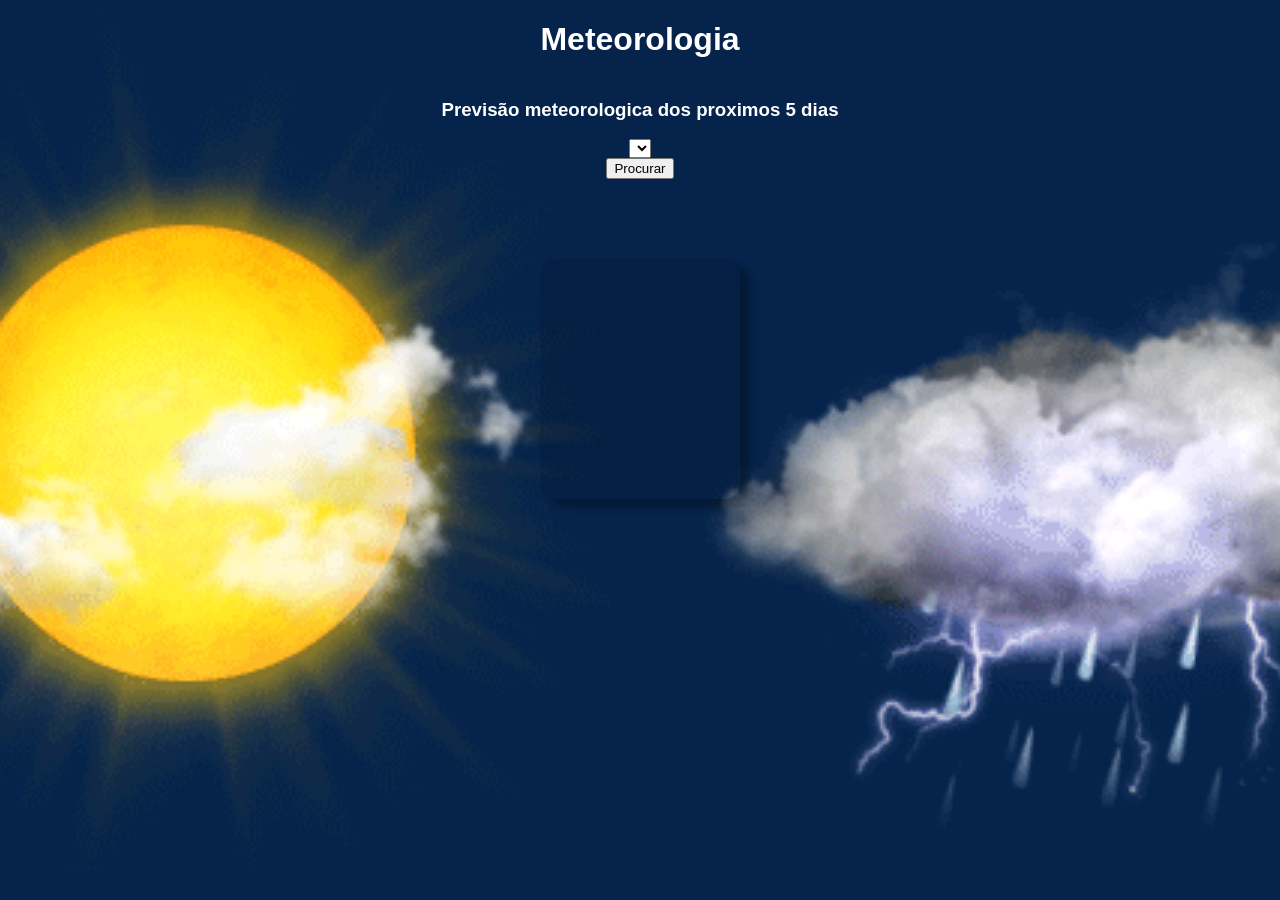
<file: 1ºANO/JS API/index.html>
<!DOCTYPE html>
<html lang="en">
<head>
    <meta charset="UTF-8">
    <meta name="viewport" content="width=device-width, initial-scale=1.0">
    <title>Meteorologia</title>
    <link rel="stylesheet" href="stylestyle.css">
</head>
<body>
  <header> <h1>Meteorologia<h1></header>
    <main>
    
        <div>
            <h3>Previsão meteorologica dos proximos 5 dias</h3>
            <label for="Regiao" id="botao"></label>
            <select id="Regiao"></select>
            <button id="buscar">Procurar</button>
        </div>
        
        <div id="prev">
            <h2 id="local-nome"></h2>
            <div id="previsao"></div>
        </div>
    </main>
</body>
<script src="ts.js"></script>
</html>
</file>
<file: 1ºANO/JS API/stylestyle.css>
body{
    background-image: url(aaa.gif);
    background-size: cover;
    background-position: center center; 
    background-attachment: fixed; 
    background-repeat: no-repeat; 
    margin: 0; 
    height: 100%;
    font-family: Arial, Helvetica, sans-serif
}

h1{
    color: rgb(255, 255, 255);
    text-align: center;
}


input{
    display: flex;
}

.prev{
    display: flex;
    flex-direction: column;
    align-items: center;
    color: aliceblue;
}



main div{
    color: rgb(255, 255, 255);
    display: flex;
    flex-direction: column;
    align-items: center;
}

.Regiao{
    display: flex;
    flex-direction: row;
}


#previsao {
    display: flex;
    flex-direction: row;
    gap: 50px; 
    justify-content: center;
    margin-top: 40px;
}

#previsao {
    background: rgba(0, 0, 0, 0.1);
    padding: 20px;
    border-radius: 15px;
    text-align: center;
    color: rgb(0, 0, 0);
    min-width: 160px;
    box-shadow: 10px 8px 8px rgba(0, 0, 0, 0.3);
    height: 200px;
}
</file>
